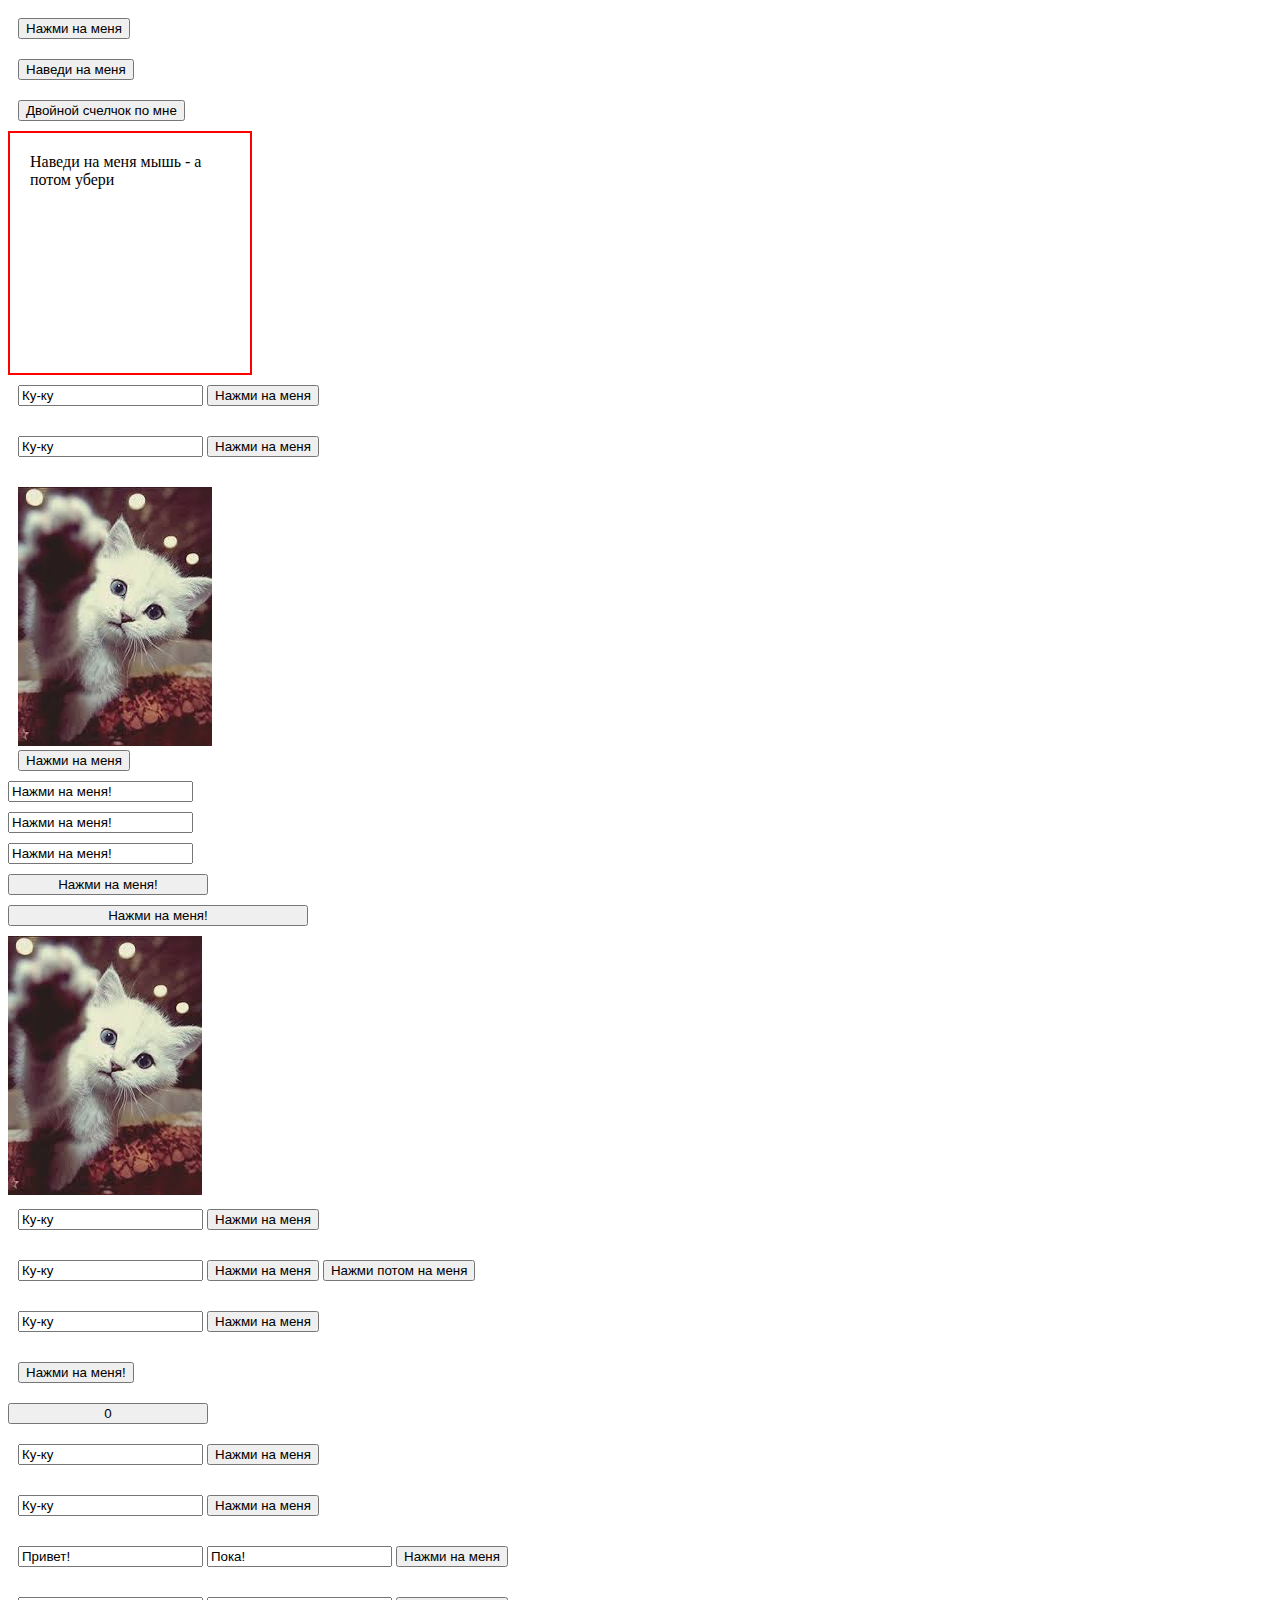
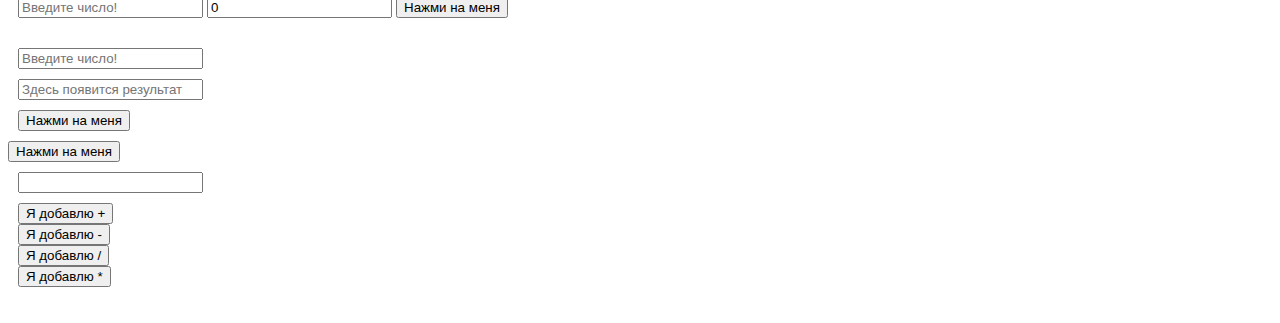
<file: js_test_project/index.html>
<!DOCTYPE html>
<html lang="en">
<head>
    <meta charset="UTF-8">
    <meta name="viewport" content="width=device-width, initial-scale=1.0">    
    <script src="index.js"></script> 
    <link rel="stylesheet" type="text/css" href="style.css">   
    <title>my project</title>
</head>
<body>
    <div class = "first_button">
        <button onclick="alert('Привет!')">Нажми на меня</button>
    </div>
    <div class = "second_button">
        <button onmouseover="alert('Привет!)')">Наведи на меня</button>        
    </div>
    <div class = "fouth">
        <button ondblclick="alert('Привет!))')">Двойной счелчок по мне</button>                   
    </div>
    <div class = "square" onmouseout = "alert('Пока!')">
        Наведи на меня мышь - а потом убери    
    </div>
    <div class = "fifth_button">
        <input type = "text" id = "input5" value = "Ку-ку">
        <button onclick="buttonClick5()">Нажми на меня</button> 
    </div>
    <div class = "sexth_button">
        <input type = "text" id = "input6" value = "Ку-ку">
        <button onclick="buttonClick6()">Нажми на меня</button>
    </div>
    <div class = "seventh_button">
        <img id = "img7_1" src="1img.jpg"><br>
        <button onclick="buttonClick7()" type = "submit">Нажми на меня</button>
    </div>
    <input onclick = "click8()" type ="text" id = "input8" value = "Нажми на меня!"><br>
    <input onclick = "click9()" type ="text" id = "input9" value = "Нажми на меня!"><br>
    <input onmousedown = "onmousedown10(this);onmouseup10(this);" type ="text" id = "input10" value = "Нажми на меня!"><br>
    <input onclick = "click11(this)" type ="submit" id = "input11" value = "Нажми на меня!"><br>
    <input onclick = "click12(this)" type ="submit" id = "input12" value = "Нажми на меня!"><br>
    <img src = "1img.jpg" onmouseover = "this.src='2img.jpg'" onmouseout="this.src = '1img.jpg'"><br>
    <div class = "fourteth_button">
        <input type = "text" id = "input14" value = "Ку-ку">
        <button onclick="buttonClick14()">Нажми на меня</button>
    </div>
    <div class = "fiveteth_button">
        <input type = "text" id = "input15" value = "Ку-ку">
        <button onclick="buttonClick15_1()">Нажми на меня</button>
        <button onclick="buttonClick15_2()">Нажми потом на меня</button>
    </div>
    <div class = "sextith_button">
        <input type = "text" id = "input15" value = "Ку-ку">
        <button onclick="buttonClick15()">Нажми на меня</button>
    </div>
    <div class = "seventith_button">
        <input onclick = "onClick17_1()" type = "submit" id = "input17_1" value = "Нажми на меня!">
        <input onclick = "onClick17_2()" type = "submit" id = "input17_2" value = "Нажми, чтобы отблокировать элемент">
    </div>
    <input type = "submit" value = "0" id = "input18" onclick = "onClick18()">
    <div class = "nintith_button">
        <input type = "text" id = "input19" value = "Ку-ку">
        <button onclick="buttonClick19()">Нажми на меня</button>
    </div>
    <div class = "twentith_button">
        <input type = "text" id = "input20" value = "Ку-ку">
        <button onclick="buttonClick20()">Нажми на меня</button>
    </div>
    <div class = "twenty_first_button">
        <input type = "text" id = "input21_1" value = "Привет!">
        <input type = "text" id = "input21_2" value = "Пока!">
        <button onclick = "buttonClick21()">Нажми на меня</button>
    </div>
    <div class = "twenty_second_button">
        <input type = "text" id = "input22_1" placeholder = "Введите число!">
        <input type = "text" id = "input22_2" value = "0">
        <button onclick = "buttonClick22()">Нажми на меня</button>
    </div>
    <div class = "twenty_thith_button">
        <input type = "text" id = "input23_1" placeholder = "Введите число!"><br>
        <input type = "text" id = "input23_2" placeholder = "Здесь появится результат"><br>
        <button onclick = "buttonClick23()">Нажми на меня</button>
    </div>
    <button onclick = "buttonClick24()" id = "button24">Нажми на меня</button>
    <div class = "twenty_fivth_button">
        <input type = "text" id = "input25" value = ""><br>        
        <button onclick = "buttonClick25_1()">Я добавлю +</button><br>
        <button onclick = "buttonClick25_2()">Я добавлю -</button><br>
        <button onclick = "buttonClick25_3()">Я добавлю /</button><br>
        <button onclick = "buttonClick25_4()">Я добавлю *</button><br><br>

    </div>
</html>
</file>
<file: js_test_project/style.css>
.square {
    width: 200px;
    height: 200px;    
    padding: 20px;
    border: 2px solid red;
}

div {
    padding: 10px;
}

input {
    margin-bottom: 10px;
}

#input11 {
    width: 200px;
}

#input12 {
    width: 300px;
}

#input18 {
    width: 200px;
}

.ninth_button {
    width: 500px;
}

#input17_2 {
    display: none;
}
</file>
